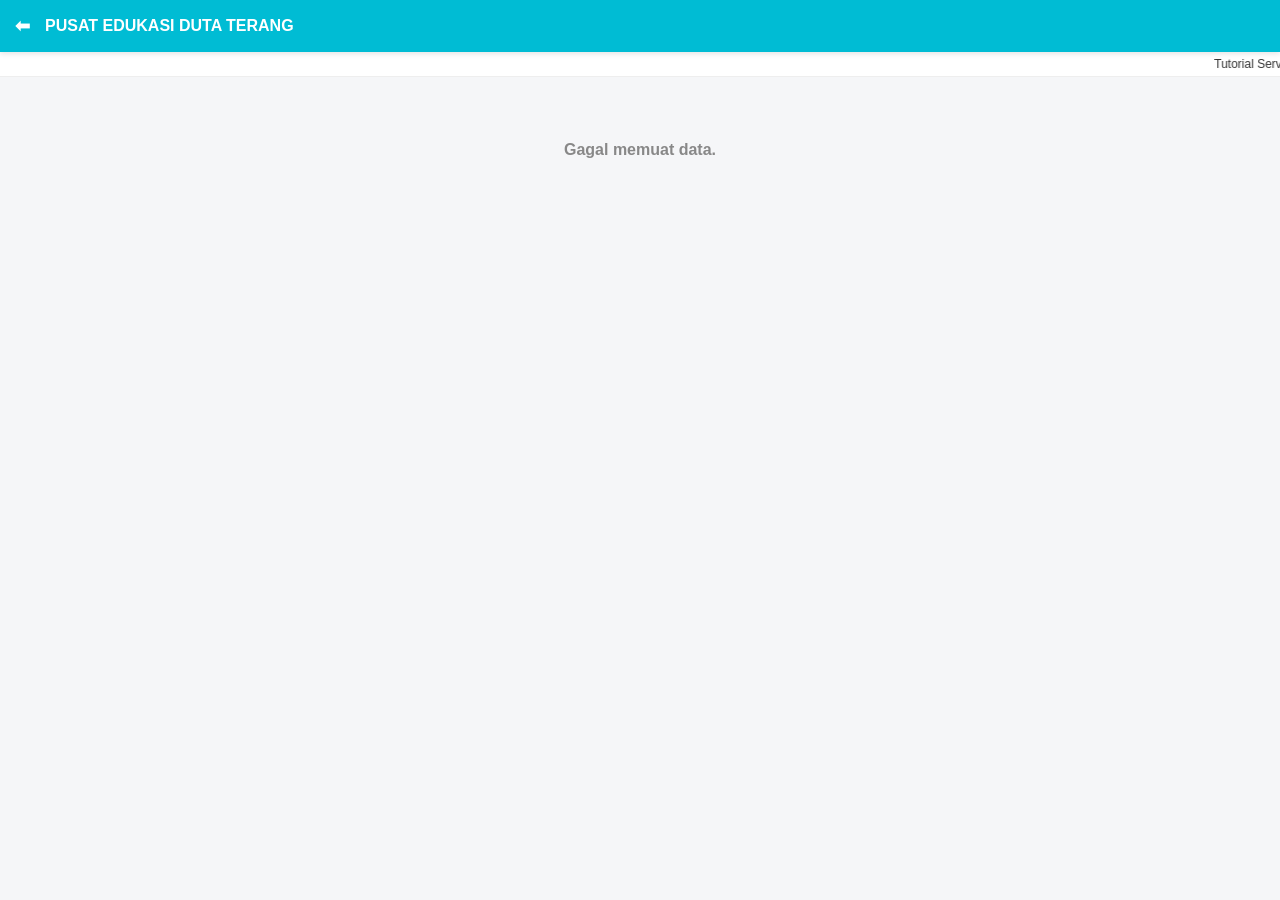
<file: panduan.html>
<!DOCTYPE html>
<html lang="id">
<head>
    <meta charset="UTF-8">
    <meta name="viewport" content="width=device-width, initial-scale=1.0">
    <title>Edukasi Duta Terang</title>
    <style>
        :root { --primary: #00bcd4; --bg: #f5f6f8; --text: #333; }
        body { font-family: 'Segoe UI', sans-serif; margin: 0; background: var(--bg); color: var(--text); padding-bottom: 50px; }

        /* Navbar */
        .nav { background: var(--primary); padding: 15px; color: white; display: flex; align-items: center; position: sticky; top: 0; z-index: 1000; box-shadow: 0 2px 5px rgba(0,0,0,0.1); }
        .nav a { text-decoration: none; color: white; font-size: 18px; font-weight: bold; margin-right: 15px; }

        .container { padding: 10px; max-width: 800px; margin: auto; }
        h2 { font-size: 14px; margin: 25px 5px 15px; border-left: 4px solid var(--primary); padding-left: 10px; text-transform: uppercase; color: #555; }

        /* Grid System - 3 Kolom */
        .grid { display: grid; grid-template-columns: repeat(3, 1fr); gap: 10px; align-items: stretch; }

        /* Card Styling */
        .card { background: #fff; border-radius: 10px; overflow: hidden; box-shadow: 0 2px 5px rgba(0,0,0,0.05); display: flex; flex-direction: column; cursor: pointer; height: 100%; border: 1px solid #eee; transition: 0.2s; }
        .card:active { transform: scale(0.96); }
        
        .thumb { width: 100%; height: 75px; background: #222; display: flex; align-items: center; justify-content: center; flex-shrink: 0; position: relative; }
        .thumb img { width: 100%; height: 100%; object-fit: cover; opacity: 0.8; }
        .play-btn { position: absolute; color: white; font-size: 20px; text-shadow: 0 0 10px rgba(0,0,0,0.8); }

        .card-body { padding: 8px 5px; flex-grow: 1; display: flex; align-items: center; justify-content: center; }
        .card-title { font-size: 10px; font-weight: bold; line-height: 1.3; color: #222; text-align: center; display: -webkit-box; -webkit-line-clamp: 2; -webkit-box-orient: vertical; overflow: hidden; }

        /* Modal */
        .modal { position: fixed; inset: 0; background: rgba(0,0,0,0.9); z-index: 2000; display: none; align-items: center; justify-content: center; padding: 15px; }
        .modal-content { background: white; width: 100%; max-width: 500px; max-height: 90vh; border-radius: 15px; overflow-y: auto; padding: 20px; position: relative; }
        .close-modal { position: sticky; top: 0; float: right; background: #f0f0f0; border: none; padding: 8px 12px; border-radius: 50%; font-weight: bold; cursor: pointer; z-index: 10; }
        .modal-body { line-height: 1.7; font-size: 14px; margin-top: 15px; white-space: pre-wrap; color: #444; }

        .video-container { position: relative; padding-bottom: 56.25%; height: 0; overflow: hidden; border-radius: 10px; background: #000; }
        .video-container iframe { position: absolute; top: 0; left: 0; width: 100%; height: 100%; border: 0; }

        /* Tombol Load More */
        .btn-more { display: block; width: 100%; margin: 20px 0; padding: 12px; background: #fff; border: 1px solid var(--primary); color: var(--primary); border-radius: 8px; font-weight: bold; cursor: pointer; font-size: 13px; transition: 0.3s; }
        .btn-more:hover { background: var(--primary); color: #fff; }

        .loading { text-align: center; padding: 50px; color: #888; font-weight: bold; }
        .hide { display: none; }
        marquee { background: #fff; padding: 5px; font-size: 12px; border-bottom: 1px solid #eee; }
    </style>
</head>
<body>

<nav class="nav">
    <a href="https://vesatukio.github.io/jualled/">⬅</a>
    <span style="font-weight: bold;">PUSAT EDUKASI DUTA TERANG</span>
</nav>

<marquee scrollamount="5">Tutorial Servis LED, Audio System, dan Update Sparepart Terbaru Setiap Hari!</marquee>

<div class="container">
    <div id="loader" class="loading">Sinkronisasi Database...</div>

    <!-- Section Video -->
    <section id="sec-video" class="hide">
        <h2>📽️ VIDEO TUTORIAL</h2>
        <div id="grid-video" class="grid"></div>
        <button id="more-video" class="btn-more" onclick="showAll('video')">Tampilkan Video Lainnya...</button>
    </section>

    <!-- Section Artikel -->
    <section id="sec-artikel" class="hide">
        <h2>📖 ARTIKEL TEKNIK</h2>
        <div id="grid-artikel" class="grid"></div>
        <button id="more-artikel" class="btn-more" onclick="showAll('artikel')">Tampilkan Artikel Lainnya...</button>
    </section>
</div>

<div id="modal" class="modal" onclick="if(event.target == this) closeModal()">
    <div class="modal-content">
        <button class="close-modal" onclick="closeModal()">✕</button>
        <div id="modal-ui"></div>
    </div>
</div>

<script>
    const URL_VIDEO = "https://docs.google.com/spreadsheets/d/e/2PACX-1vRAd4pEtxlxD_EaVYx4L_vhhz0U3WmPYNxOXENt1NiTEGRZjpoIECzIRQSQDYhmjGQQYGN6VaMUuQ-C/pub?gid=287695265&single=true&output=csv";
    const URL_ARTIKEL = "https://docs.google.com/spreadsheets/d/e/2PACX-1vRAd4pEtxlxD_EaVYx4L_vhhz0U3WmPYNxOXENt1NiTEGRZjpoIECzIRQSQDYhmjGQQYGN6VaMUuQ-C/pub?gid=514579729&single=true&output=csv";
    
    let dbVideo = [];
    let dbArtikel = [];

    function parseCSV(text) {
        const lines = text.split(/\r?\n/);
        return lines.filter(l => l.trim() !== '').map(line => {
            const result = [];
            let current = '';
            let inQuotes = false;
            for (let i = 0; i < line.length; i++) {
                const char = line[i];
                if (char === '"' && line[i+1] === '"') { current += '"'; i++; }
                else if (char === '"') { inQuotes = !inQuotes; }
                else if (char === ',' && !inQuotes) { result.push(current); current = ''; }
                else { current += char; }
            }
            result.push(current);
            return result;
        });
    }

    function getYoutubeId(url) {
        if (!url) return null;
        const regExp = /^.*(youtu.be\/|v\/|u\/\w\/|embed\/|watch\?v=|\&v=)([^#\&\?]*).*/;
        const match = url.match(regExp);
        return (match && match[2].length === 11) ? match[2] : null;
    }

    async function loadData() {
        try {
            const [resVid, resArt] = await Promise.all([
                fetch(URL_VIDEO).then(r => r.text()),
                fetch(URL_ARTIKEL).then(r => r.text())
            ]);

            const rowsVid = parseCSV(resVid).slice(1);
            const rowsArt = parseCSV(resArt).slice(1);

            // Simpan data ke database local
            rowsVid.forEach((cols) => {
                if(cols.length < 2) return;
                dbVideo.push({ judul: cols[1], isi: cols[2], link: cols[3], tgl: cols[4], kat: cols[5], vidId: getYoutubeId(cols[3]) });
            });

            rowsArt.forEach((cols) => {
                if(cols.length < 2) return;
                dbArtikel.push({ judul: cols[1], isi: cols[2], tgl: cols[4], kat: cols[5] });
            });

            renderGrid('video', 12);
            renderGrid('artikel', 12);

            document.getElementById('loader').classList.add('hide');
            document.getElementById('sec-video').classList.remove('hide');
            document.getElementById('sec-artikel').classList.remove('hide');

            // Sembunyikan tombol jika data kurang dari 12
            if(dbVideo.length <= 12) document.getElementById('more-video').classList.add('hide');
            if(dbArtikel.length <= 12) document.getElementById('more-artikel').classList.add('hide');

        } catch (e) {
            document.getElementById('loader').innerText = "Gagal memuat data.";
        }
    }

    function renderGrid(type, limit) {
        const grid = document.getElementById(`grid-${type}`);
        const data = type === 'video' ? dbVideo : dbArtikel;
        let html = "";

        const itemsToShow = data.slice(0, limit);

        itemsToShow.forEach((item, i) => {
            if(type === 'video') {
                html += `
                <div class="card" onclick="openContent('video', ${i})">
                    <div class="thumb">
                        <img src="https://img.youtube.com/vi/${item.vidId}/mqdefault.jpg">
                        <div class="play-btn">▶</div>
                    </div>
                    <div class="card-body"><div class="card-title">${item.judul}</div></div>
                </div>`;
            } else {
                html += `
                <div class="card" onclick="openContent('artikel', ${i})">
                    <div class="thumb" style="background:var(--primary)">
                        <span style="font-size:28px; color:white;">📄</span>
                    </div>
                    <div class="card-body"><div class="card-title">${item.judul}</div></div>
                </div>`;
            }
        });
        grid.innerHTML = html;
    }

    function showAll(type) {
        renderGrid(type, 999); // Tampilkan semua
        document.getElementById(`more-${type}`).classList.add('hide'); // Sembunyikan tombol
    }

    function openContent(type, index) {
        const item = type === 'video' ? dbVideo[index] : dbArtikel[index];
        const ui = document.getElementById('modal-ui');
        
        if(type === 'video') {
            ui.innerHTML = `
                <div class="video-container">
                    <iframe src="https://www.youtube.com/embed/${item.vidId}?autoplay=1" allow="autoplay; fullscreen" allowfullscreen></iframe>
                </div>
                <h3 style="margin-top:15px; color:var(--primary); font-size:16px;">${item.judul}</h3>
                <div class="modal-body">${item.isi}</div>`;
        } else {
            ui.innerHTML = `
                <h2 style="color:var(--primary); font-size:18px;">${item.judul}</h2>
                <div style="font-size:12px; color:#999;">📅 ${item.tgl} | 🏷️ ${item.kat}</div>
                <hr style="border:0; border-top:1px solid #eee; margin:15px 0;">
                <div class="modal-body">${item.isi}</div>`;
        }
        document.getElementById('modal').style.display = 'flex';
        document.body.style.overflow = 'hidden';
    }

    function closeModal() {
        document.getElementById('modal').style.display = 'none';
        document.body.style.overflow = 'auto';
        document.getElementById('modal-ui').innerHTML = '';
    }

    window.onload = loadData;
</script>
</body>
</html>
</file>
